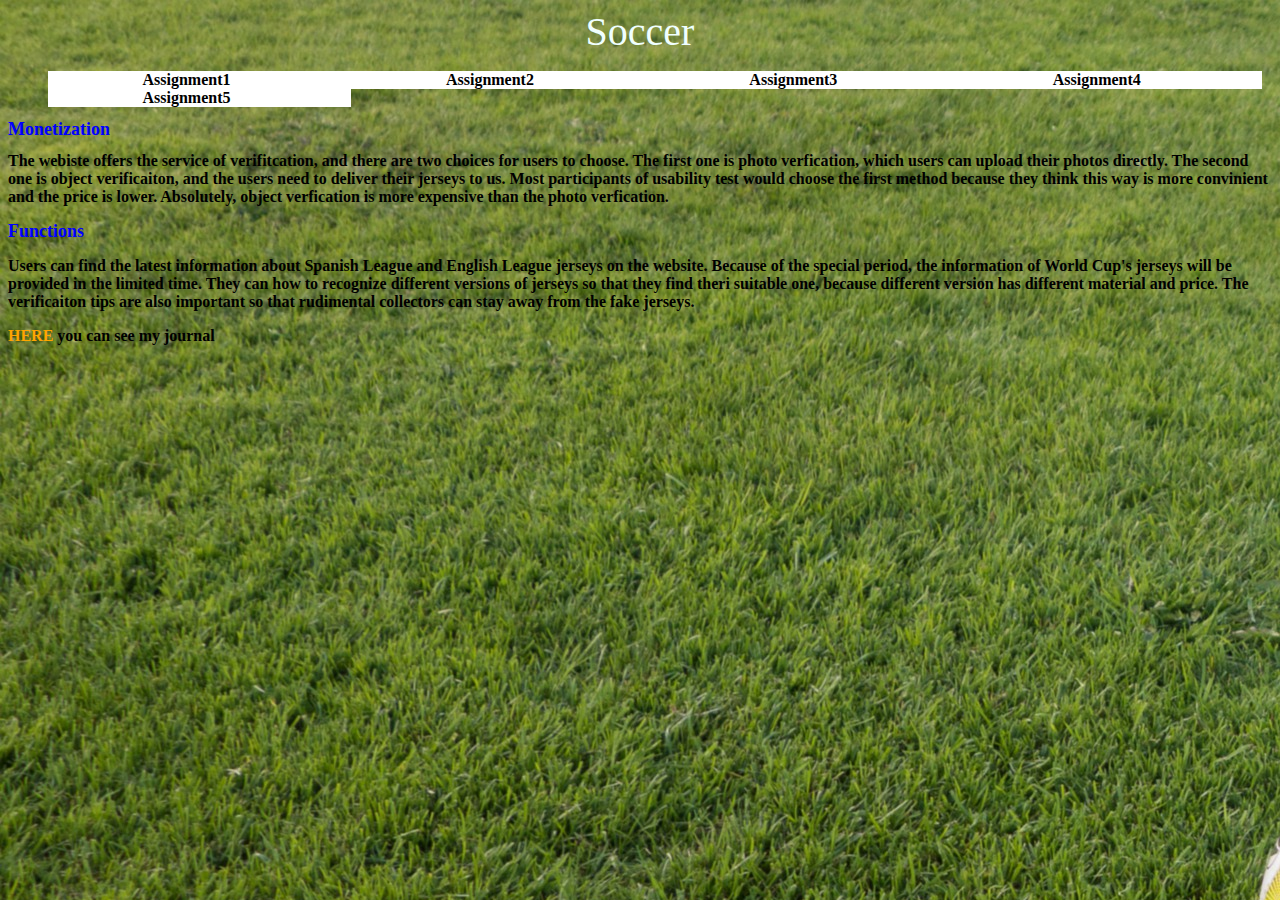
<file: assign4.html>
<!DOCTYPE html>
<html lang="en">
<head>
    <meta charset="UTF-8">
    <meta http-equiv="X-UA-Compatible" content="IE=edge">
    <meta name="viewport" content="width=device-width, initial-scale=1.0">
    <title>Comm5961</title>
    <link href="style.css" rel="stylesheet">
</head>
<style>
    h1{font-size: large;
    font-weight: bolder;
color:blue}
    h2{font-size: large;
    font-weight: bolder;
color: blue;}
    p1{
        font-weight: bold;
    }
    p2{
        font-weight: bold;
    }
    p{font-weight: bold;}
</style>
<body>
    <header>
        Soccer
    </header>
    <Nav>
        <ul>
            <li><a href="index.html">Assignment1</a></li>
            <li><a href="sqlassign.html">Assignment2</a></li>
            <li><a href="assign3.html">Assignment3</a></li>
            <li><a href="assign4.html">Assignment4</a></li>
            <li><a href="assign5.html">Assignment5</a></li>
        </ul>
    </Nav>
    <h1>Monetization</h2>
    <p1>The webiste offers the service of verifitcation, and there are two
        choices for users to choose. The first one is photo verfication, which
        users can upload their photos directly. The second one is object verificaiton,
        and the users need to deliver their jerseys to us. Most participants of 
        usability test would choose the first method because they think this way
        is more convinient and the price is lower. Absolutely, object verfication is more
        expensive than the photo verfication.
    </p1>
    <h2>Functions
    </h2>
    <p2>Users can find the latest information about Spanish League and English League
        jerseys on the website. Because of the special period, the information of World
        Cup's jerseys will be provided in the limited time. They can how to recognize different
        versions of jerseys so that they find theri suitable one, because different version
        has different material and price. The verificaiton tips are also important so that
        rudimental collectors can stay away from the fake jerseys.
    </p2>
    <p><a href="https://hkdesign.org/a-dictionary-for-the-soccer-jerseys-collectors/" style="color:orange">HERE</a> you can see my journal</p>
</body>
</html>
</file>
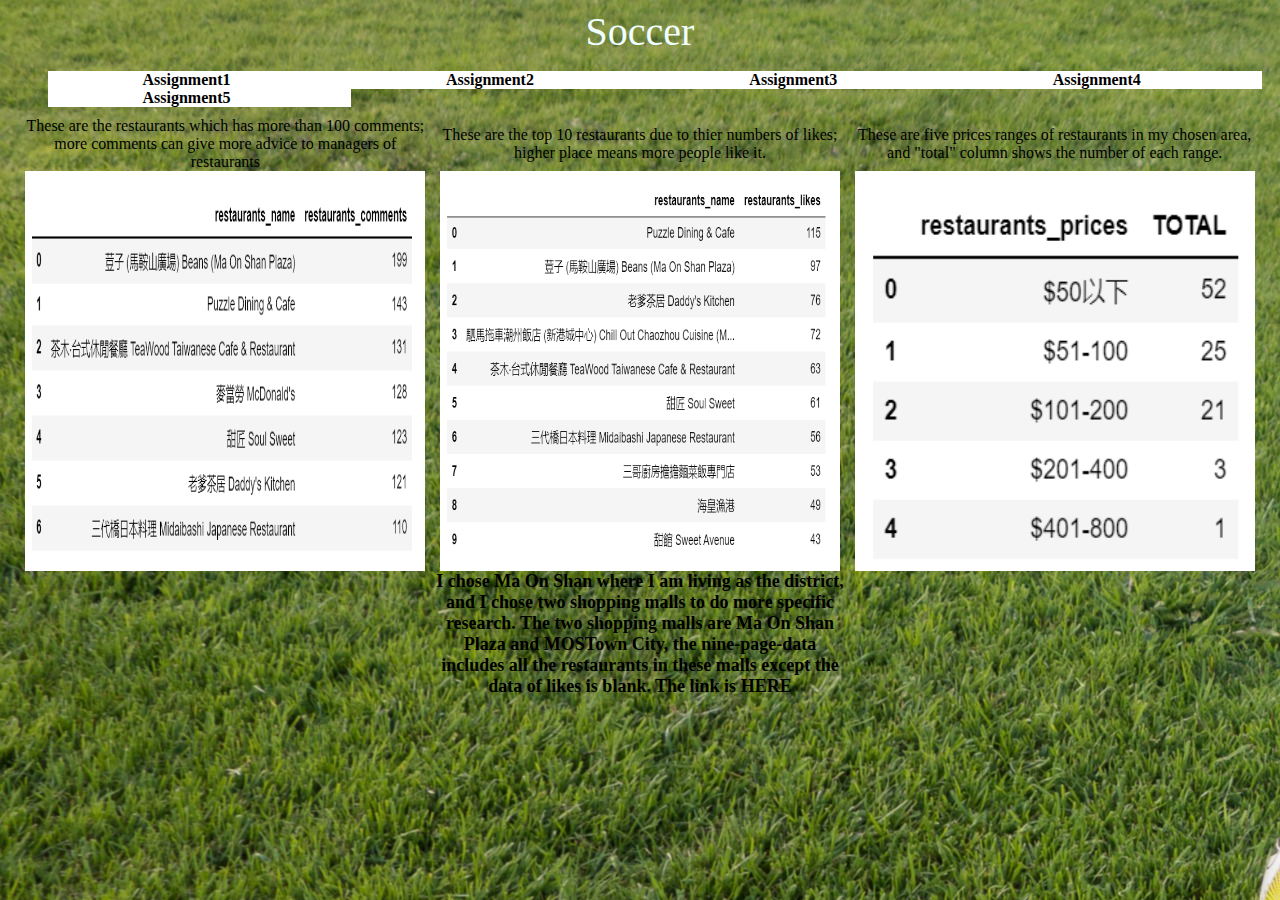
<file: Assignment2.html>
<!DOCTYPE html>
<html lang="en">
<head>
    <meta charset="UTF-8">
    <meta http-equiv="X-UA-Compatible" content="IE=edge">
    <meta name="viewport" content="width=device-width, initial-scale=1.0">
    <title>Comm5961</title>
    <link href="style.css" rel="stylesheet">
</head>
<style>
.grid-container {
  display: grid;
  grid-template-columns: auto auto auto;
  padding: 10px;
  text-align: center;
  font-family: 'Times New Roman', Times, serif;
  place-items: center;
}
.introduction{font-weight: bold;
    font-family: 'Times New Roman', Times,;
    font-size: large;
}
</style>
<body> 
    <header>
        Soccer
    </header>
    <Nav>
        <ul>
            <li><a href="index.html">Assignment1</a></li>
            <li><a href="assignment2.html">Assignment2</a></li>
            <li><a href="#">Assignment3</a></li>
            <li><a href="#">Assignment4</a></li>
            <li><a href="#">Assignment5</a></li>
        </ul>
    </Nav>
    <div class="grid-container">
    <div class="text1">These are the restaurants which has more than 100 comments; more comments
        can give more advice to managers of restaurants
    </div>
    <div class="text2">These are the top 10 restaurants due to thier
        numbers of likes; higher place means more people
        like it.
    </div>
    <div class="text3">These are five prices ranges of restaurants in my chosen area,
        and "total" column shows the number of each range.
    </div>
    <img id="pic1" src="comments.png" style="height:400px;width: 400px;">
    <img id="pic2" src="likes.png" style="height:400px;width: 400px;">
    <img id="pic3" src="prices.png" style="height:400px;width: 400px;">
    <div class> </div>
    <div class="introduction">I chose Ma On Shan where I am living as the district, and I chose two shopping malls to do more specific research.
        The two shopping malls are Ma On Shan Plaza and MOSTown City, the nine-page-data includes all the restaurants in these malls
        except the data of likes is blank. The link is <a href="https://www.openrice.com/zh/hongkong/restaurants?landmarkId=84&landmarkId=88">HERE</a>
    </div>
</body>
</html>
</file>
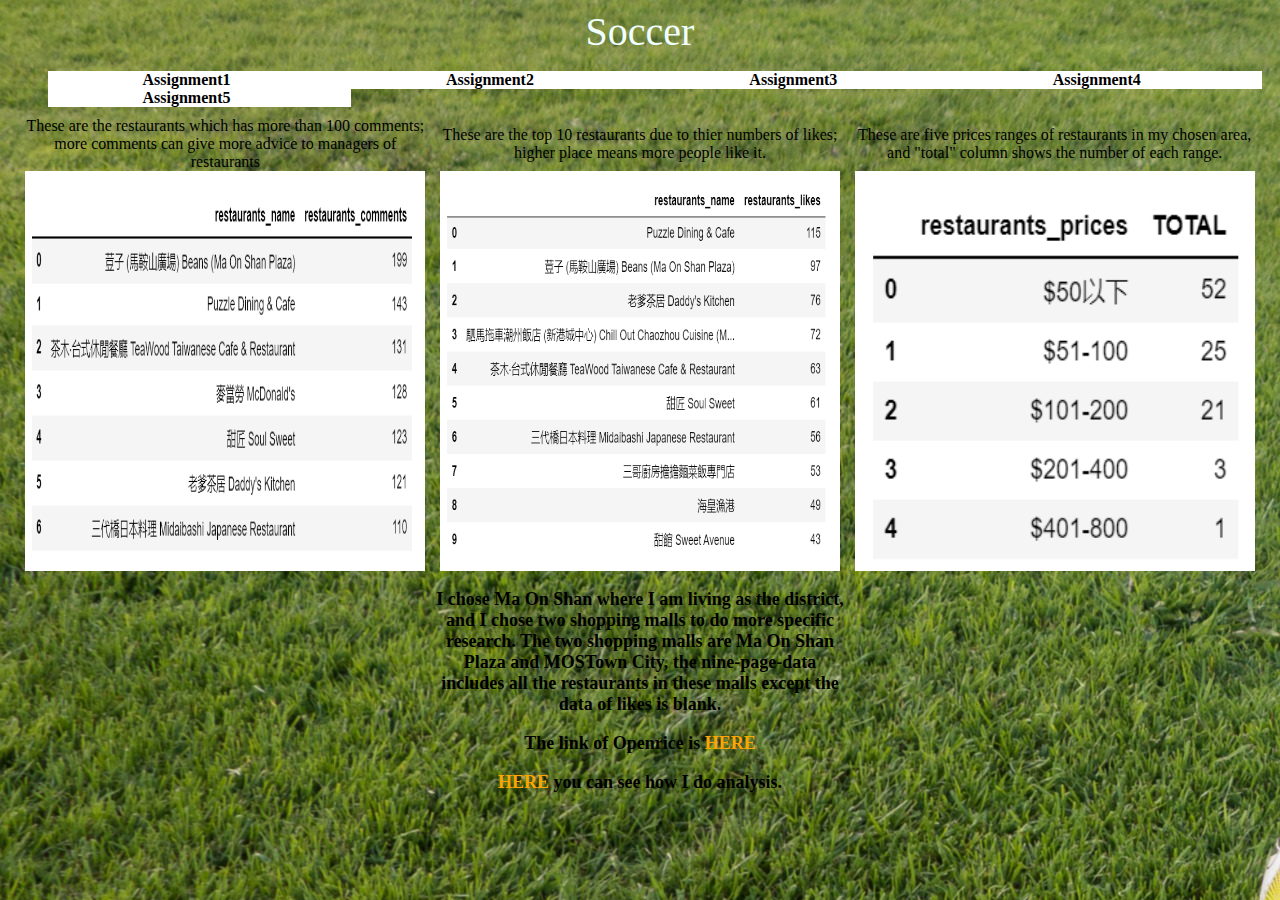
<file: sqlassign.html>
<!DOCTYPE html>
<html lang="en">
<head>
    <meta charset="UTF-8">
    <meta http-equiv="X-UA-Compatible" content="IE=edge">
    <meta name="viewport" content="width=device-width, initial-scale=1.0">
    <title>Comm5961</title>
    <link href="style.css" rel="stylesheet">
</head>
<style>
.grid-container {
  display: grid;
  grid-template-columns: auto auto auto;
  padding: 10px;
  text-align: center;
  font-family: 'Times New Roman', Times, serif;
  place-items: center;
}
.introduction{font-weight: bold;
    font-family: 'Times New Roman', Times,;
    font-size: large;
}
</style>
<body> 
    <header>
        Soccer
    </header>
    <Nav>
        <ul>
            <li><a href="index.html">Assignment1</a></li>
            <li><a href="sqlassign.html">Assignment2</a></li>
            <li><a href="assign3.html">Assignment3</a></li>
            <li><a href="assign4.html">Assignment4</a></li>
            <li><a href="assign5.html">Assignment5</a></li>
        </ul>
    </Nav>
    <div class="grid-container">
    <div class="text1">These are the restaurants which has more than 100 comments; more comments
        can give more advice to managers of restaurants
    </div>
    <div class="text2">These are the top 10 restaurants due to thier
        numbers of likes; higher place means more people
        like it.
    </div>
    <div class="text3">These are five prices ranges of restaurants in my chosen area,
        and "total" column shows the number of each range.
    </div>
    <img id="pic1" src="comments.png" style="height:400px;width: 400px;">
    <img id="pic2" src="likes.png" style="height:400px;width: 400px;">
    <img id="pic3" src="prices.png" style="height:400px;width: 400px;">
    <div class> </div>
    <div class="introduction">
        <p>I chose Ma On Shan where I am living as the district, and I chose two shopping malls to do more specific research.
        The two shopping malls are Ma On Shan Plaza and MOSTown City, the nine-page-data includes all the restaurants in these malls
        except the data of likes is blank.</p>
        <p>The link of Openrice is <a href="https://www.openrice.com/zh/hongkong/restaurants?landmarkId=84&landmarkId=88" style="color:orange;">HERE</a></p>
        <p><a href="https://hkdesign.org/the-second-assignment-to-do-data-analysis/" style="color:orange">HERE</a> you can see how I do analysis.</p>
    </div>
</body>
</html>
</file>
<file: style.css>
header{text-align: center;font-size: 40px;color: azure;}
html{background-image: url(soccer.jpg);}
body{
    display: flex;
    flex-direction: column;
}
ul{flex-direction: row;}
li{float:left;list-style: none;padding-right: 3.2cm;padding-top: 0cm;
padding-left: 2.5cm;text-align: center;color:blue;background-color: white;
font-weight: bold;}
li:hover{background-color:blueviolet}
a{text-decoration: none;
color:black;}
a:hover{color:white;}
</file>
